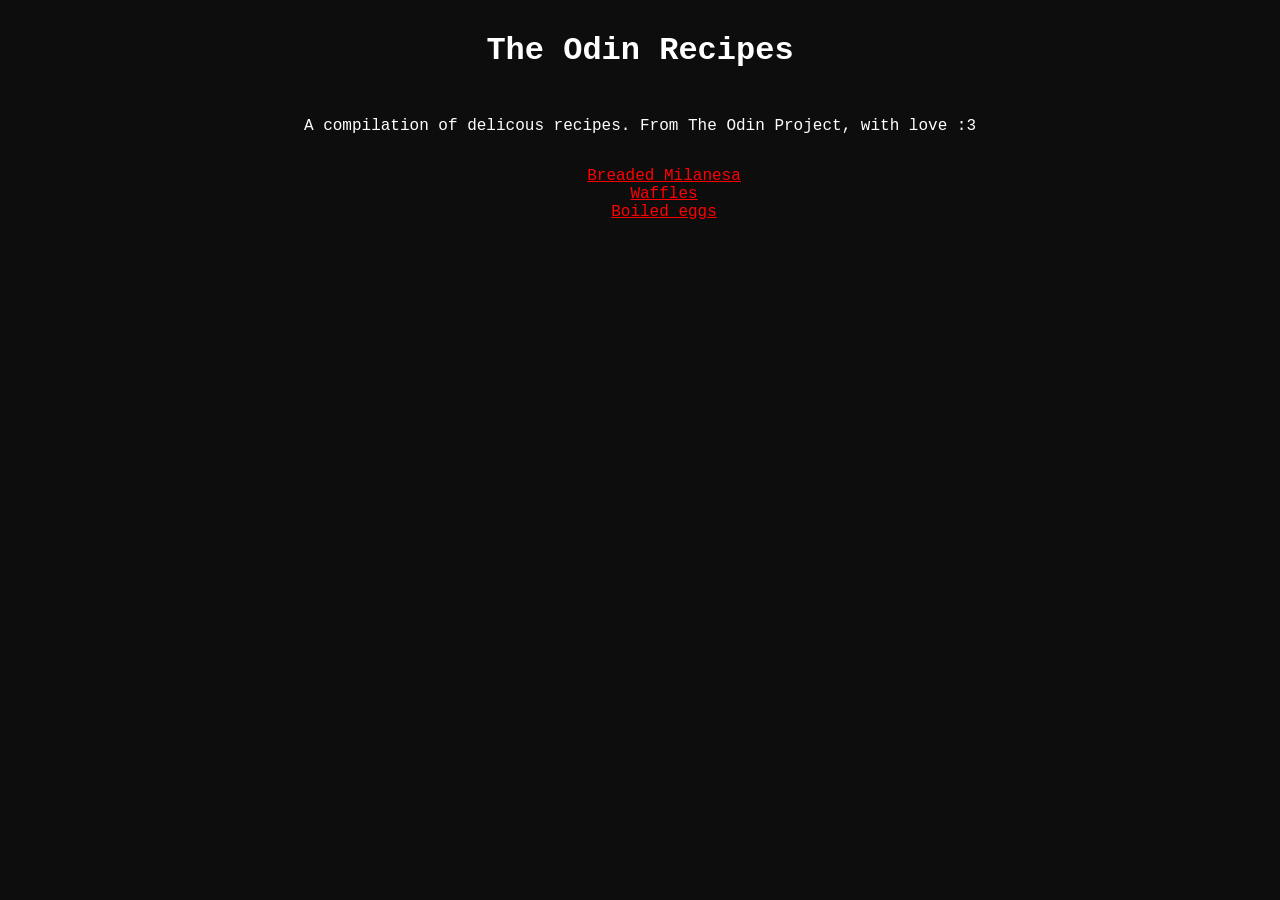
<file: index.html>
<!DOCTYPE html>
<html lang="es">
  <head>
    <meta charset="UTF-8">
    <meta name="viewport" content="width=device-width, initial-scale=1">
    <title>Odin Recipes</title>
    <link href="./css/style.css" rel="stylesheet">
  </head>
  <body>
    
    <div class="home__title">
      <h1>The Odin Recipes</h1>
    </div>
    
    <div class="home__text home__text--title">
      <p>A compilation of delicous recipes. From The Odin Project, with love :3</p>
    </div>
    
    <ul class="home__list home__url">
      <li><a href="recipes/breaded-milanesa.html">Breaded Milanesa</a></li>
      <li><a href="recipes/waffles.html">Waffles</a></li>
      <li><a href="recipes/boiled-eggs.html">Boiled eggs</a></li>
    </ul>
  </body>
</html>
</file>
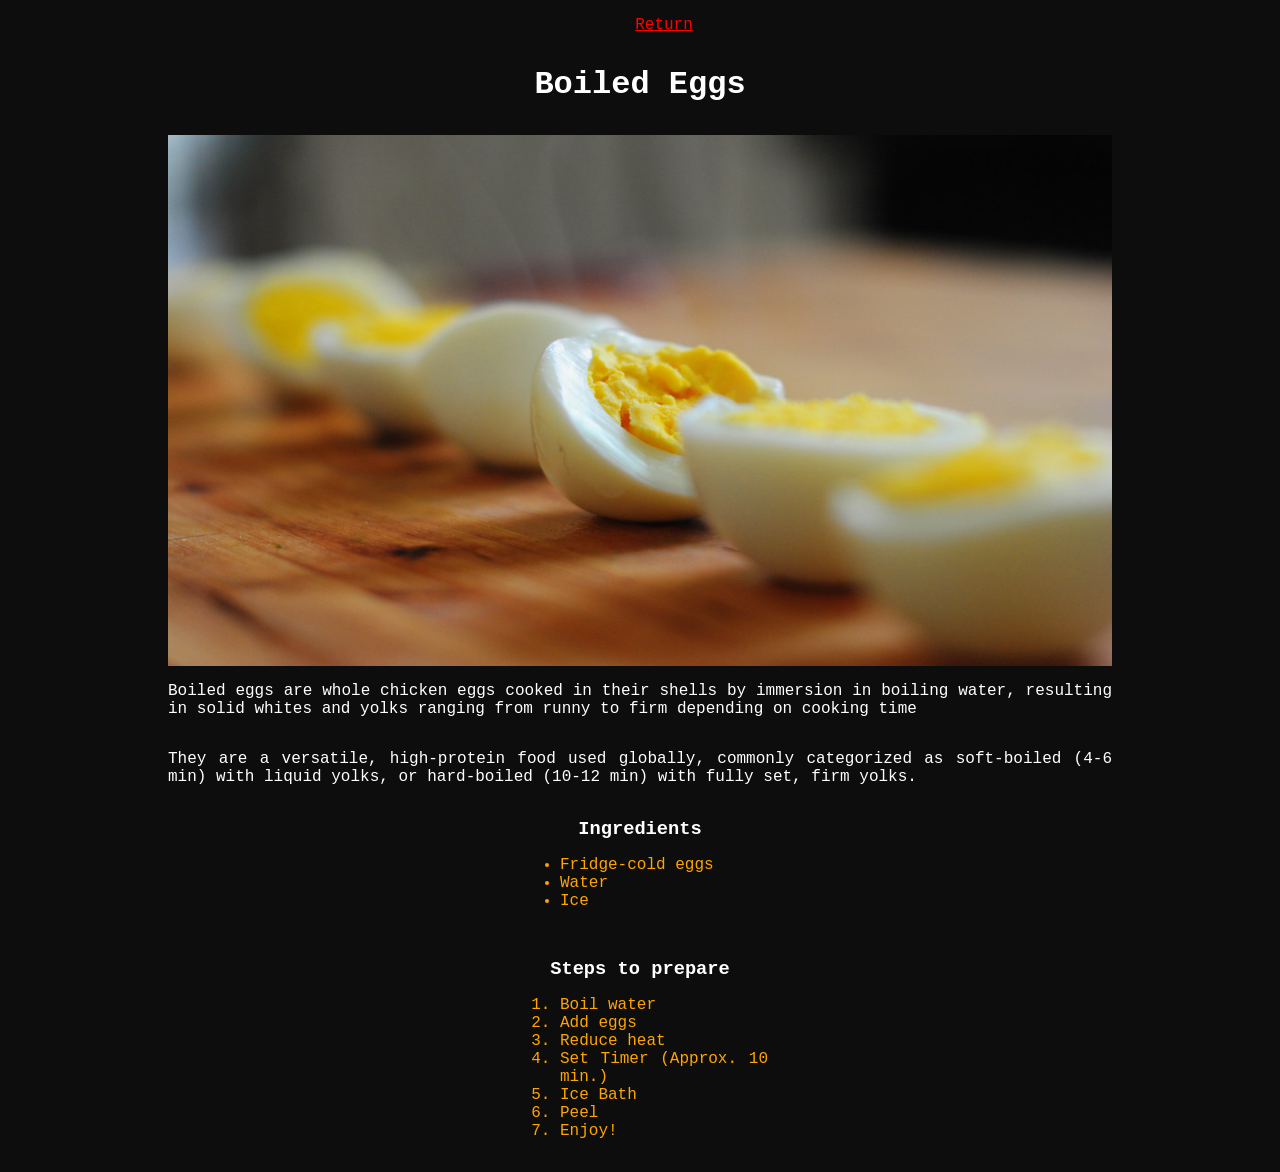
<file: recipes/boiled-eggs.html>
<!DOCTYPE html>
<html lang="es">
  <head>
    <meta charset="UTF-8">
    <meta name="viewport" content="width=device-width, initial-scale=1">
    <title>Boiled Eggs</title>
    <link href="../css/style.css" rel="stylesheet">
  </head>
  <body>

    <ul class="home__list home__url">
      <li><a href="../index.html">Return</a></li>
    </ul>

    <div class="home__title">
      <h1>Boiled Eggs</h1>
    </div>

    <img class="home__image" src="../images/boiled-eggs.jpg" 
    alt="Boiled Eggs" width=700px height=auto>
    
    <div class="home__text home__text--paragraph">
      <p>Boiled eggs are whole chicken eggs cooked in their shells by immersion in boiling water, resulting in solid whites and yolks ranging from runny to firm depending on cooking time</p>
    </div>

    <div class="home__text home__text--paragraph">
      <p>They are a versatile, high-protein food used globally, commonly categorized as soft-boiled (4-6 min) with liquid yolks, or hard-boiled (10-12 min) with fully set, firm yolks. </p>
    </div>
  
    
    <h3 class="home__text home__text--subheading">Ingredients</h3>

    <ul class="home__list">
      <li>Fridge-cold eggs</li>
      <li>Water</li>
      <li>Ice</li>
    </ul>
    
    <h3 class="home__text home__text--subheading">Steps to prepare</h3>

    <ol class="home__list">
      <li>Boil water</li>
      <li>Add eggs</li>
      <li>Reduce heat</li>
      <li>Set Timer (Approx. 10 min.)</li>
      <li>Ice Bath</li>
      <li>Peel</li>
      <li>Enjoy!</li>
    </ol>

  </body>
</html>
</file>
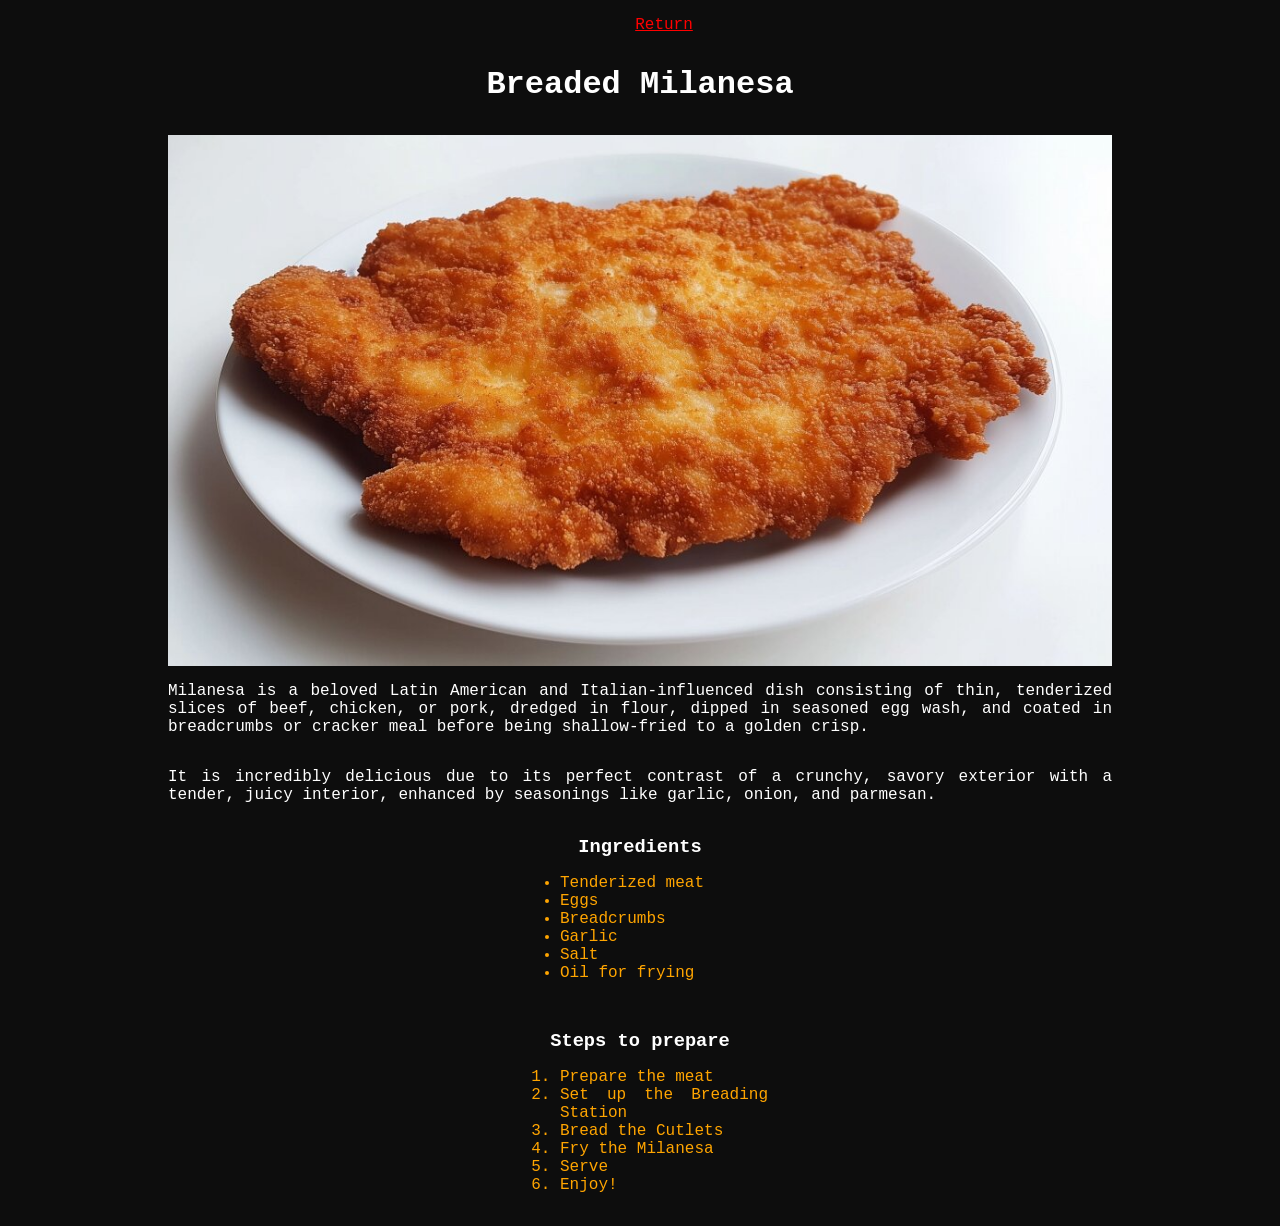
<file: recipes/breaded-milanesa.html>
<!DOCTYPE html>
<html lang="es">
  <head>
    <meta charset="UTF-8">
    <meta name="viewport" content="width=device-width, initial-scale=1">
    <title>Breaded Milanesa</title>
    <link href="../css/style.css" rel="stylesheet">
  </head>
  <body>

    <ul class="home__list home__url">
      <li><a href="../index.html">Return</a></li>
    </ul>

    <div class="home__title">
       <h1>Breaded Milanesa</h1>
    </div>

    <img class="home__image" src="../images/milanesa.jpg" 
    alt="Breaded Milanesa" width=700px height=auto>
    
    <div class="home__text home__text--paragraph">
       <p>Milanesa is a beloved Latin American and Italian-influenced dish consisting of thin, tenderized slices of beef, chicken, or pork, dredged in flour, dipped in seasoned egg wash, and coated in breadcrumbs or cracker meal before being shallow-fried to a golden crisp.</p>

    </div>

    <div class="home__text home__text--paragraph">
      <p>It is incredibly delicious due to its perfect contrast of a crunchy, savory exterior with a tender, juicy interior, enhanced by seasonings like garlic, onion, and parmesan. </p>
    </div>
        
    <h3 class="home__text home__text--subheading">Ingredients</h3>

    <ul class="home__list">
      <li>Tenderized meat</li>
      <li>Eggs</li>
      <li>Breadcrumbs</li>
      <li>Garlic</li>
      <li>Salt</li>
      <li>Oil for frying</li>
    </ul>
    
    <h3 class="home__text home__text--subheading">Steps to prepare</h3>

    <ol class="home__list">
      <li>Prepare the meat</li>
      <li>Set up the Breading Station</li>
      <li>Bread the Cutlets</li>
      <li>Fry the Milanesa</li>
      <li>Serve</li>
      <li>Enjoy!</li>
    </ol>
  </body>
</html>
</file>
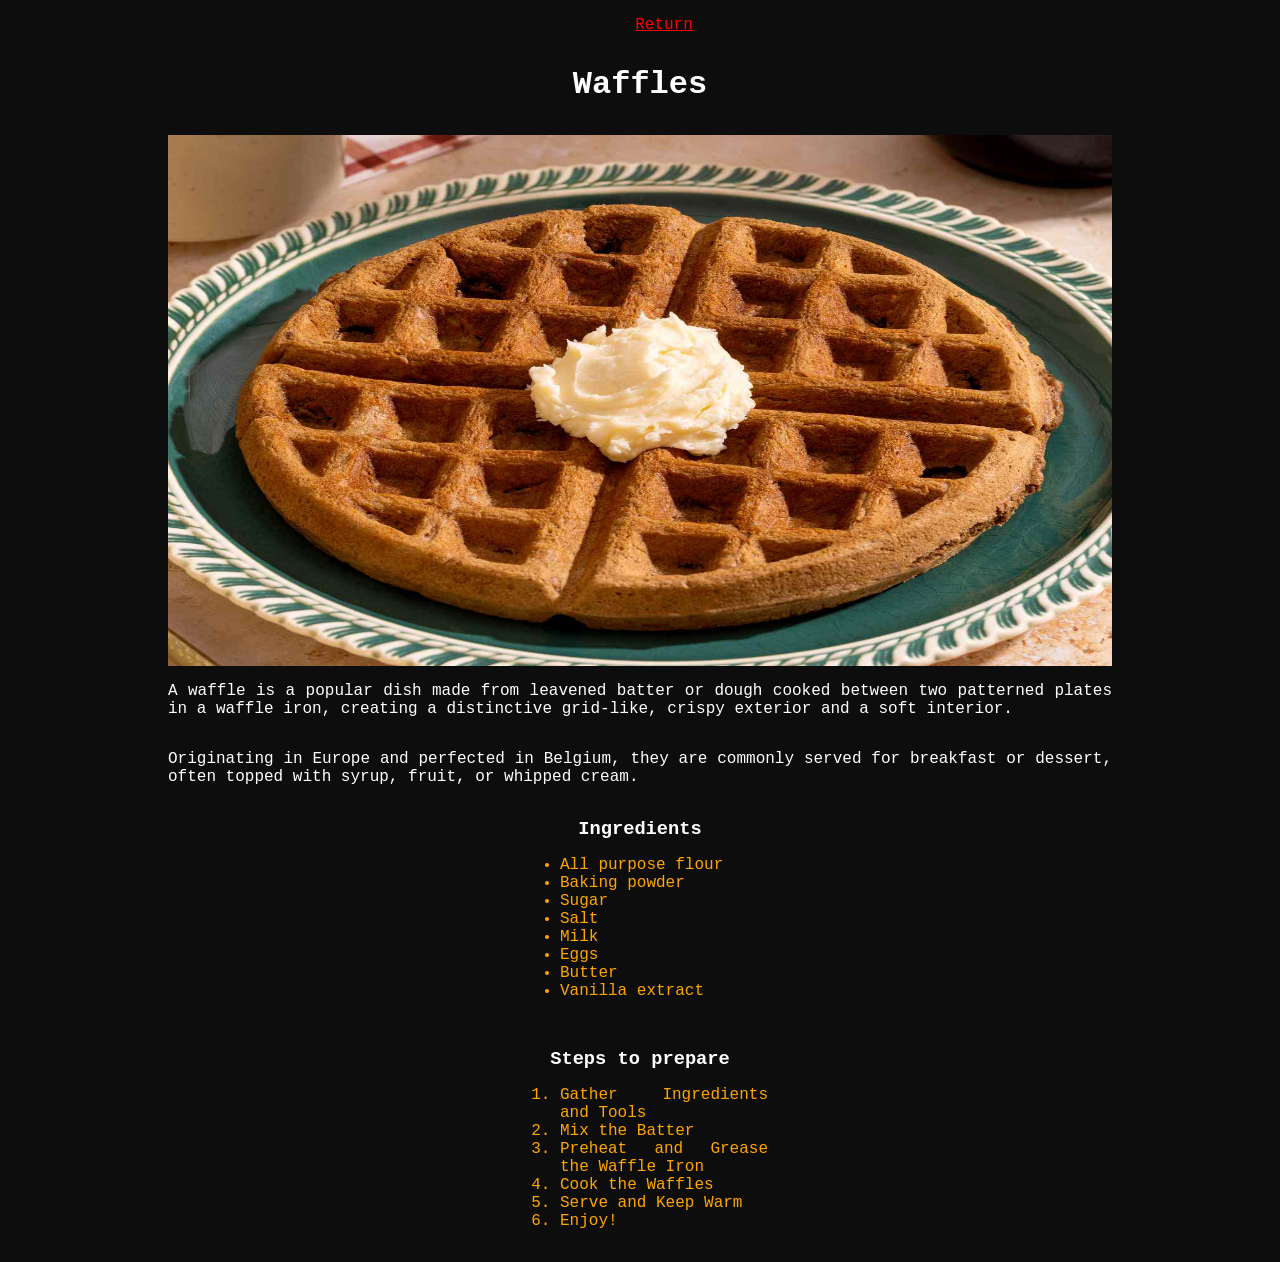
<file: recipes/waffles.html>
<!DOCTYPE html>
<html lang="es">
  <head>
    <meta charset="UTF-8">
    <meta name="viewport" content="width=device-width, initial-scale=1">
    <title>Waffles</title>
    <link href="../css/style.css" rel="stylesheet">
  </head>
  <body>

    <ul class="home__list home__url">
      <li><a href="../index.html">Return</a></li>
    </ul>

    <div class="home__title">
      <h1>Waffles</h1>
    </div>

    <img class="home__image" src="../images/waffles.jpg" 
    alt="Waffles" width=700px height=auto>
    
    <div class="home__text home__text--paragraph">
      <p>A waffle is a popular dish made from leavened batter or dough cooked between two patterned plates in a waffle iron, creating a distinctive grid-like, crispy exterior and a soft interior.</p>
    </div>

    <div class="home__text home__text--paragraph">
      <p>Originating in Europe and perfected in Belgium, they are commonly served for breakfast or dessert, often topped with syrup, fruit, or whipped cream. </p>
    </div>
    
    
    <h3 class="home__text home__text--subheading">Ingredients</h3>

    <ul class="home__list">
      <li>All purpose flour</li>
      <li>Baking powder</li>
      <li>Sugar</li>
      <li>Salt</li>
      <li>Milk</li>
      <li>Eggs</li>
      <li>Butter</li>
      <li>Vanilla extract</li>
    </ul>
    
    <h3 class="home__text home__text--subheading">Steps to prepare</h3>

    <ol class="home__list">
      <li>Gather Ingredients and Tools</li>
      <li>Mix the Batter</li>
      <li>Preheat and Grease the Waffle Iron</li>
      <li>Cook the Waffles</li>
      <li>Serve and Keep Warm</li>
      <li>Enjoy!</li>
    </ol>

  </body>
</html>
</file>
<file: css/style.css>
* {
  margin: 0;
  padding: 0;
  box-sizing: border-box;
}

body {
  background-color: #0D0D0D;
  color: #ffffff;
  font-family: "Courier New", Courier, monospace;
}

.home__title {
  margin-inline: auto;
  margin-top: 2rem;
  margin-bottom: 2rem;
  width: 100%;
  max-width: 20rem;
  text-align: center;
}

.home__text {
  margin-inline: auto;
  padding: 1rem;
  max-width: 61rem;
  /*border: solid 1px blue;*/
}

.home__text--title,
.home__text--subheading {
  text-align: center;
}

.home__text--paragraph {
  text-align: justify;
}

.home__image {
  width: min(90%, 59rem); /* Cover the 90% of the screen, with a max of 59rem */
  aspect-ratio: 16 / 9;
  display: block;
  margin: 0 auto;
}

.home__list {
  max-width: 16rem;
  padding-left: 3rem;
  margin-inline: auto;
  margin-bottom: 2rem;
  text-align: justify;
  color: orange;
}

.home__list a {
  color: red;
}

.home__url {
  /* border: solid 1px black; */
  max-width: fit-content;
  margin-inline: auto;
  margin-top: 1rem;
  list-style-type: none;
  text-align: center;
}
</file>
